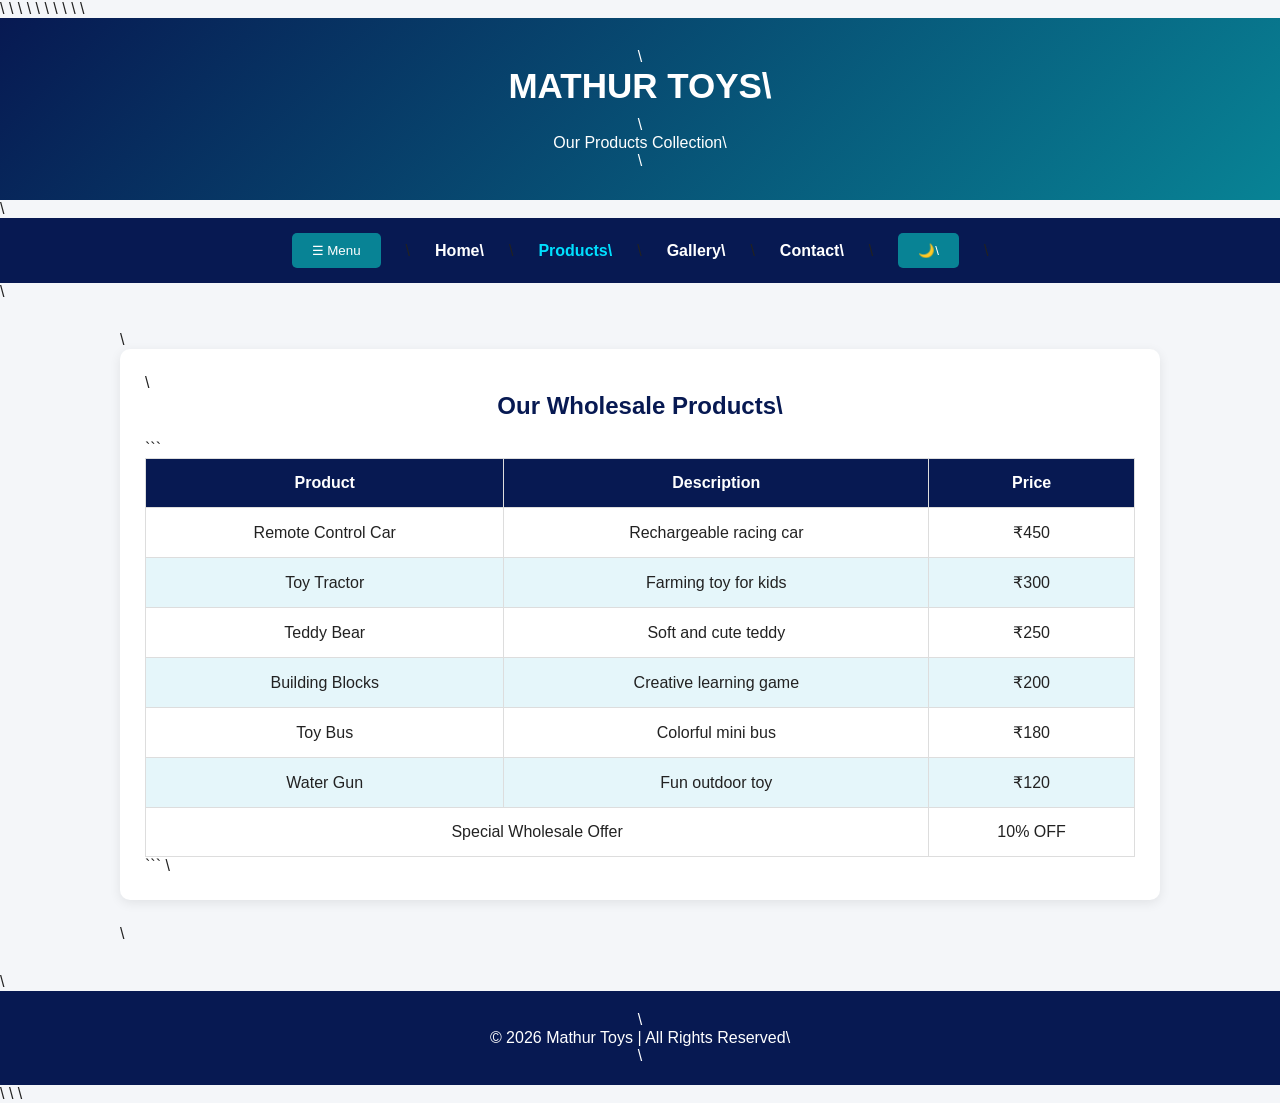
<file: schedule.html>
\<!DOCTYPE html>

\<html lang="en"> \<head>     \<meta charset="UTF-8">     \<meta name="viewport" content="width=device-width, initial-scale=1.0">     \<title>Mathur Toys | Products\</title>     \<link rel="stylesheet" href="style.css"> \</head> \<body>

\<header>     \<h1>MATHUR TOYS\</h1>     \<p>Our Products Collection\</p> \</header>

\<nav>     \<a href="index.html">Home\</a>     \<a href="schedule.html" class="active">Products\</a>     \<a href="gallery.html">Gallery\</a>     \<a href="contact.html">Contact\</a>     \<button id="themeToggle">🌙\</button> \</nav>

\<main>
\<section>
&#x20;   \<h2>Our Wholesale Products\</h2>

```
<table>
    <thead>
        <tr>
            <th>Product</th>
            <th>Description</th>
            <th>Price</th>
        </tr>
    </thead>

    <tbody>
        <tr><td>Remote Control Car</td><td>Rechargeable racing car</td><td>₹450</td></tr>
        <tr><td>Toy Tractor</td><td>Farming toy for kids</td><td>₹300</td></tr>
        <tr><td>Teddy Bear</td><td>Soft and cute teddy</td><td>₹250</td></tr>
        <tr><td>Building Blocks</td><td>Creative learning game</td><td>₹200</td></tr>
        <tr><td>Toy Bus</td><td>Colorful mini bus</td><td>₹180</td></tr>
        <tr><td>Water Gun</td><td>Fun outdoor toy</td><td>₹120</td></tr>
        <tr><td colspan="2">Special Wholesale Offer</td><td>10% OFF</td></tr>
    </tbody>
</table>
```

\</section>
\</main>

\<footer>
&#x20;   \<p>© 2026 Mathur Toys | All Rights Reserved\</p>
\</footer>

\<script src="script.js">\</script>

\</body>
\</html>
</file>
<file: style.css>
* {
    margin: 0;
    padding: 0;
    box-sizing: border-box;
}

body {
    font-family: Arial, sans-serif;
    background: #f4f6f9;
    color: #222;
    transition: 0.3s;
}

header {
    background: linear-gradient(135deg, #071952, #088395);
    color: white;
    text-align: center;
    padding: 30px;
}

header h1 {
    font-size: 35px;
    margin-bottom: 10px;
}

nav {
    background: #071952;
    display: flex;
    justify-content: center;
    align-items: center;
    gap: 25px;
    padding: 15px;
    position: sticky;
    top: 0;
}

nav a {
    color: white;
    text-decoration: none;
    font-weight: bold;
}

nav a:hover,
nav a.active {
    color: #00e0ff;
}

button, .btn {
    background: #088395;
    color: white;
    padding: 10px 20px;
    border: none;
    border-radius: 5px;
    cursor: pointer;
    text-decoration: none;
}

main {
    max-width: 1100px;
    margin: auto;
    padding: 30px;
}

section {
    background: white;
    padding: 25px;
    margin-bottom: 25px;
    border-radius: 10px;
    box-shadow: 0 3px 12px #00000015;
}

h2 {
    text-align: center;
    margin-bottom: 20px;
    color: #071952;
}

.hero {
    text-align: center;
}

.hero img {
    width: 80%;
    max-height: 350px;
    object-fit: cover;
    border-radius: 12px;
    margin: 20px;
}

.features {
    display: flex;
    gap: 20px;
}

article {
    flex: 1;
    background: #e5f6fa;
    padding: 25px;
    border-radius: 8px;
    text-align: center;
}

table {
    width: 100%;
    border-collapse: collapse;
}

th, td {
    border: 1px solid #ddd;
    padding: 15px;
    text-align: center;
}

th {
    background: #071952;
    color: white;
}

tr:nth-child(even) {
    background: #e5f6fa;
}

.gallery {
    display: grid;
    grid-template-columns: repeat(3, 1fr);
    gap: 15px;
}

.gallery img {
    width: 100%;
    height: 200px;
    object-fit: cover;
    border-radius: 10px;
}

video {
    display: block;
    max-width: 100%;
    margin: auto;
}

form {
    max-width: 600px;
    margin: auto;
}

label {
    display: block;
    margin-top: 15px;
    font-weight: bold;
}

input:not([type="radio"]):not([type="checkbox"]),
select, textarea {
    width: 100%;
    padding: 12px;
    margin-top: 7px;
    border: 1px solid #ccc;
    border-radius: 5px;
}

input[type="radio"],
input[type="checkbox"] {
    margin: 12px 5px;
}

form button {
    margin-top: 20px;
}

iframe {
    border: none;
    border-radius: 10px;
}

footer {
    background: #071952;
    color: white;
    text-align: center;
    padding: 20px;
}

body.dark {
    background: #121212;
    color: white;
}

body.dark section {
    background: #252525;
}

body.dark h2 {
    color: #00e0ff;
}

body.dark article {
    background: #333;
}

body.dark input,
body.dark select,
body.dark textarea {
    background: #333;
    color: white;
}

@media (max-width: 768px) {
    nav {
        flex-wrap: wrap;
        gap: 12px;
    }

    .features {
        flex-direction: column;
    }

    .gallery {
        grid-template-columns: repeat(2, 1fr);
    }

    main {
        padding: 15px;
    }
}

@media (max-width: 480px) {
    .gallery {
        grid-template-columns: 1fr;
    }

    header h1 {
        font-size: 25px;
    }

    table {
        font-size: 12px;
    }

    th, td {
        padding: 8px;
    }
}
</file>
